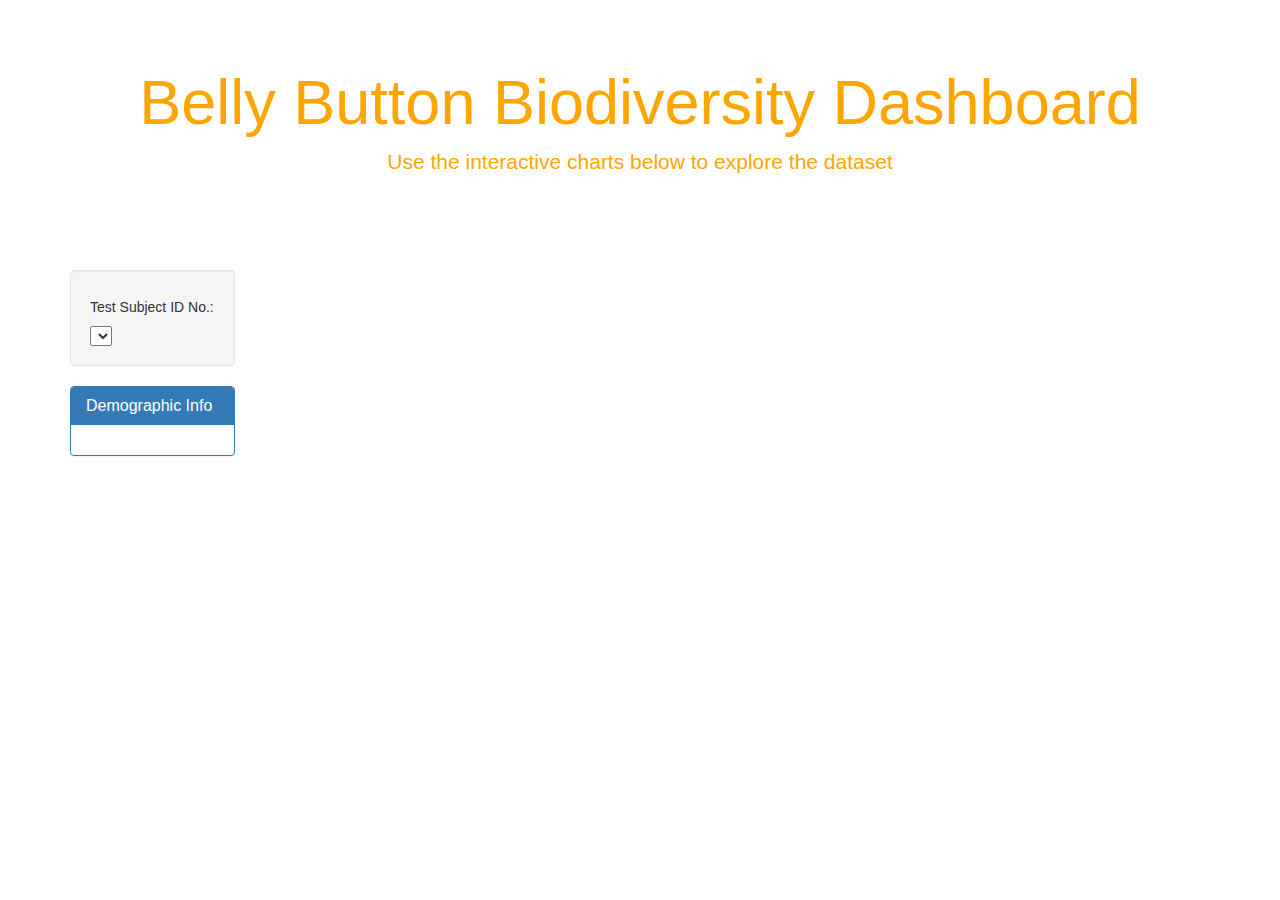
<file: StarterCode/index.html>
<!DOCTYPE html>
<html lang="en">

<head>
  <meta charset="UTF-8">
  <meta name="viewport" content="width=device-width, initial-scale=1.0">
  <meta http-equiv="X-UA-Compatible" content="ie=edge">
  <title>Bellybutton Biodiversity</title>
  <link rel="stylesheet" href="https://maxcdn.bootstrapcdn.com/bootstrap/3.3.7/css/bootstrap.min.css">

  <link rel="stylesheet" href="styles.css" media="screen">
</head>

<body id="virus-background">
  <div class="container">
    <div class="row">
      <div class="col-md-12 jumbotron text-center" style="color: orange">
        <h1>Belly Button Biodiversity Dashboard</h1>
        <p>Use the interactive charts below to explore the dataset</p>
      </div>
    </div>
    <div class="row">
      <div class="col-md-2">
        <div class="well">
          <h5>Test Subject ID No.:</h5>
          <select id="selDataset" onchange="optionChanged(this.value)"></select>
        </div>
        <div class="panel panel-primary">
          <div class="panel-heading">
            <h3 class="panel-title">Demographic Info</h3>
          </div>
          <div id="sample-metadata" class="panel-body"></div>
        </div>
      </div>
      <div class="col-md-5">
        <div id="bar"></div>
      </div>
      <div class="col-md-5">
        <div id="gauge"></div>
      </div>
    </div>
    <div class="row">
      <div class="col-md-12">
        <div id="bubble"></div>
      </div>
    </div>
  </div>

  <script src="https://d3js.org/d3.v7.min.js"></script>
  <script src="https://cdn.plot.ly/plotly-latest.min.js"></script>
  <script src="./static/js/app.js"></script>
  <script src="./static/js/bonus.js"></script>

</body>

</html>
</file>
<file: StarterCode/styles.css>
#virus-background {
    background-image: url('https://media2.giphy.com/media/UUsOy6IWmzw6mmeOpQ/200w.webp?cid=ecf05e47d48wmp9fs77i0vk0k897dbwf01u0hz1mhmrjzqgp&ep=v1_gifs_search&rid=200w.webp&ct=g');
    -webkit-background-size: cover; 
    -moz-background-size: cover;
    -o-background-size: cover; 
    background-size: cover; 
    background-repeat: no-repeat;
    background-position: center;
    
}

#text {
    font-weight: bold;
    font-size: large;
}

.col-md-12.jumbotron.text-center {
    background-image: url('https://media.tenor.com/LQqJ0__fIFwAAAAC/dance-shower.gif');
    background-size: cover;
    background-repeat: no-repeat;
    background-position: center;
    color:green;
    background-color: transparent;
}
</file>
